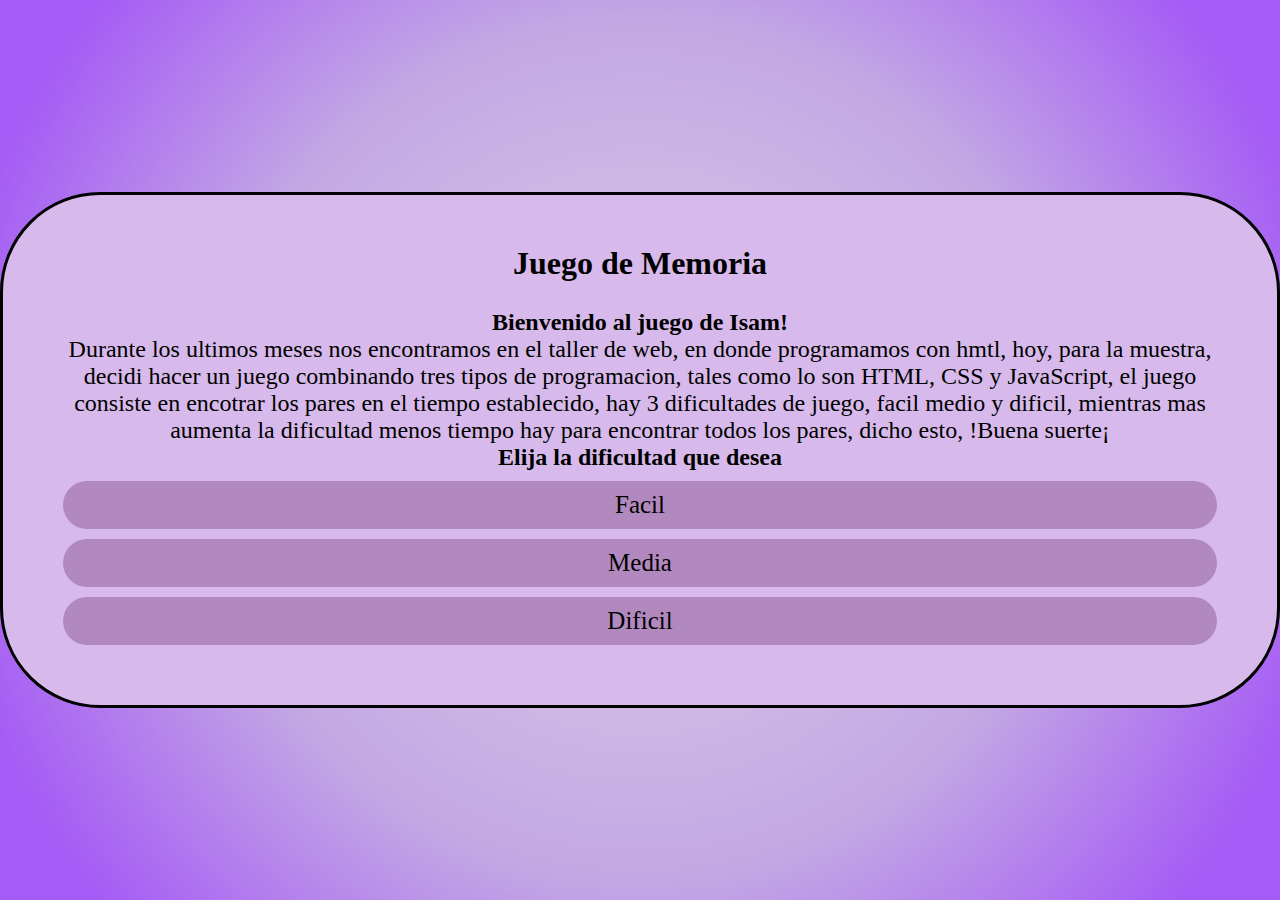
<file: index.html>
<!DOCTYPE html>
<html lang="en">

<head>
    <meta charset="UTF-8">
    <meta http-equiv="X-UA-Compatible" content="IE=edge">
    <meta name="viewport" content="width=device-width, initial-scale=1.0">
    <title>Introduccion</title>
    <style>
        * {
            margin: 0;
            padding: 0;
        }

        div {
            width: auto;
            justify-content: center;
            height: auto;
            margin: 0 auto;
        }

        h1 {
            font-size: 2em;
            text-align: center;
        }

        p {
            font-size: 1.5em;
        }

        div {
            text-align: center;
            border: 0;
            border-radius: 100px;
            border: 2px;
            border: solid;
            padding: 50px;
            background-color: rgb(215, 186, 235);
            color: rgb(0, 0, 0);
        }


        main {
            height: 100vh;
            display: flex;
            align-items: center;
            justify-content: center;
            margin: 0%;

        }


        body {
            background: rgb(220,210,228);
            background: radial-gradient(circle, rgba(220,210,228,1) 0%, rgba(195,167,228,1) 55%, rgba(165,91,245,1) 90%);
        }

        a {
            text-decoration: none;
            color: rgb(0, 0, 0);
            margin: 10px;
            font-size: 25px;
            font-weight: 100px;
            display: block;
        }

        a {
            background: rgb(178, 137, 190);
            padding: 10px 10px 10px 10px;
            border-radius: 100px;
        }
    </style>
</head>

<body>
    <main>
        <div>
            <h1>Juego de Memoria</h1>

            <h2>
                <br>
                Bienvenido al juego de Isam!
            </h2>

            <p>
                Durante los ultimos meses nos encontramos en el taller de web, en donde programamos con hmtl, hoy, para
                la muestra, decidi hacer un juego combinando
                tres tipos de programacion, tales como lo son HTML, CSS y JavaScript, el juego consiste en encotrar los
                pares en el tiempo establecido, hay 3 dificultades de juego, facil
                medio y dificil, mientras mas aumenta la dificultad menos tiempo hay para encontrar todos los pares,
                dicho esto, !Buena suerte¡
            </p>

            <h2>
                Elija la dificultad que desea
            </h2>

            <a href="facil.html">Facil</a>
            <a href="medio.html">Media</a>
            <a href="dificil.html">Dificil</a>

        </div>


    </main>


    <footer>

    </footer>
</body>

</html>
</file>
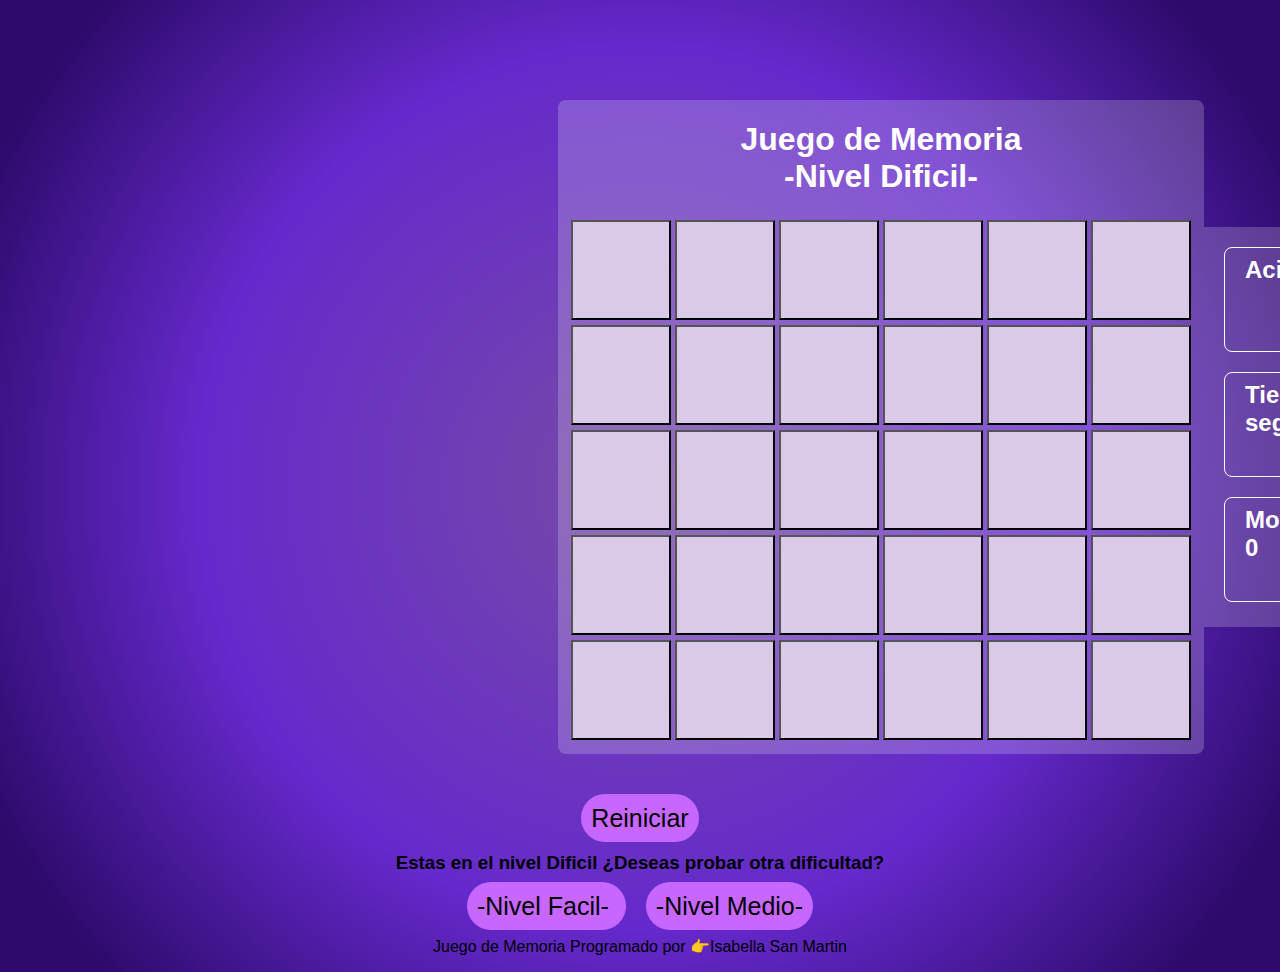
<file: dificil.html>
<!DOCTYPE html>
<html lang="en">
<head>
    <meta charset="UTF-8">
    <meta http-equiv="X-UA-Compatible" content="IE=edge">
    <meta name="viewport" content="width=device-width, initial-scale=1.0">
    <link rel="stylesheet" href="dificil.css">
    <title>Nivel Dificil</title>
</head>
<body>
    <main>
        <section class="section1">
            <h1>Juego de Memoria <br>
            -Nivel Dificil-</h1>
            <table>
                <tr>
                    <td><button id="0" onclick="destapar(0)"></button></td>
                    <td><button id="1" onclick="destapar(1)"></button></td>
                    <td><button id="2" onclick="destapar(2)"></button></td>
                    <td><button id="3" onclick="destapar(3)"></button></td>
                    <td><button id="4" onclick="destapar(4)"></button></td>
                    <td><button id="5" onclick="destapar(5)"></button></td>
                </tr>
                <tr>
                    
                    <td><button id="6" onclick="destapar(6)"></button></td>
                    <td><button id="7" onclick="destapar(7)"></button></td>
                    <td><button id="8"onclick="destapar(8)" ></button></td>
                    <td><button id="9" onclick="destapar(9)"></button></td>
                    <td><button id="10" onclick="destapar(10)"></button></td>
                    <td><button id="11" onclick="destapar(11)"></button></td>
                </tr>
                 <tr>
                    <td><button id="12" onclick="destapar(12)"></button></td>
                    <td><button id="13" onclick="destapar(13)"></button></td>
                    <td><button id="14" onclick="destapar(14)"></button></td>
                    <td><button id="15" onclick="destapar(15)"></button></td>
                    <td><button id="16" onclick="destapar(16)"></button></td>
                    <td><button id="17" onclick="destapar(17)"></button></td>
                </tr>
                 <tr>
                    <td><button id="18" onclick="destapar(18)"></button></td>
                    <td><button id="19" onclick="destapar(19)"></button></td>
                    <td><button id="20" onclick="destapar(20)"></button></td>
                    <td><button id="21" onclick="destapar(21)"></button></td>
                    <td><button id="22" onclick="destapar(22)"></button></td>
                    <td><button id="23" onclick="destapar(23)"></button></td>
                </tr>
                <tr>
                    <td><button id="24" onclick="destapar(24)"></button></td>
                    <td><button id="25" onclick="destapar(25)"></button></td>
                    <td><button id="26" onclick="destapar(26)"></button></td>
                    <td><button id="27" onclick="destapar(27)"></button></td>
                    <td><button id="28" onclick="destapar(28)"></button></td>
                    <td><button id="29" onclick="destapar(29)"></button></td>
                </tr>
            </table>
        </section>
        <section class="section2">
            <h2 id="aciertos" class="estadisticas">Aciertos: 0</h2>
            <h2 id="t-restante" class="estadisticas">Tiempo: 30 segundos</h2>
            <h2 id="movimientos" class="estadisticas">Movimientos: 0</h2>

        </section>
    </main>

    <audio id="click">
        <source src="sounds/click.wav" type="audio/mp3">
    </audio>
    <audio id="bien">
        <source src="sounds/bien.mp3" type="audio/mp3">
    </audio>
    <audio id="perder">
        <source src="sounds/perder.mp3" type="audio/mp3">
    </audio>
    <audio id="ganar">
        <source src="sounds/ganar.mp3" type="audio/mp3">
    </audio>

    <footer>
        <a href="dificil.html">Reiniciar</a>
        <h3>Estas en el nivel Dificil ¿Deseas probar otra dificultad?</h3>
        <a href="facil.html"> -Nivel Facil- </a>
        <a href="medio.html"> -Nivel Medio- </a> <br>
        <p>Juego de Memoria Programado por  👉Isabella San Martin </p>
    </footer>
    <script src="dificil.js"></script>
</body>
</html>
</file>
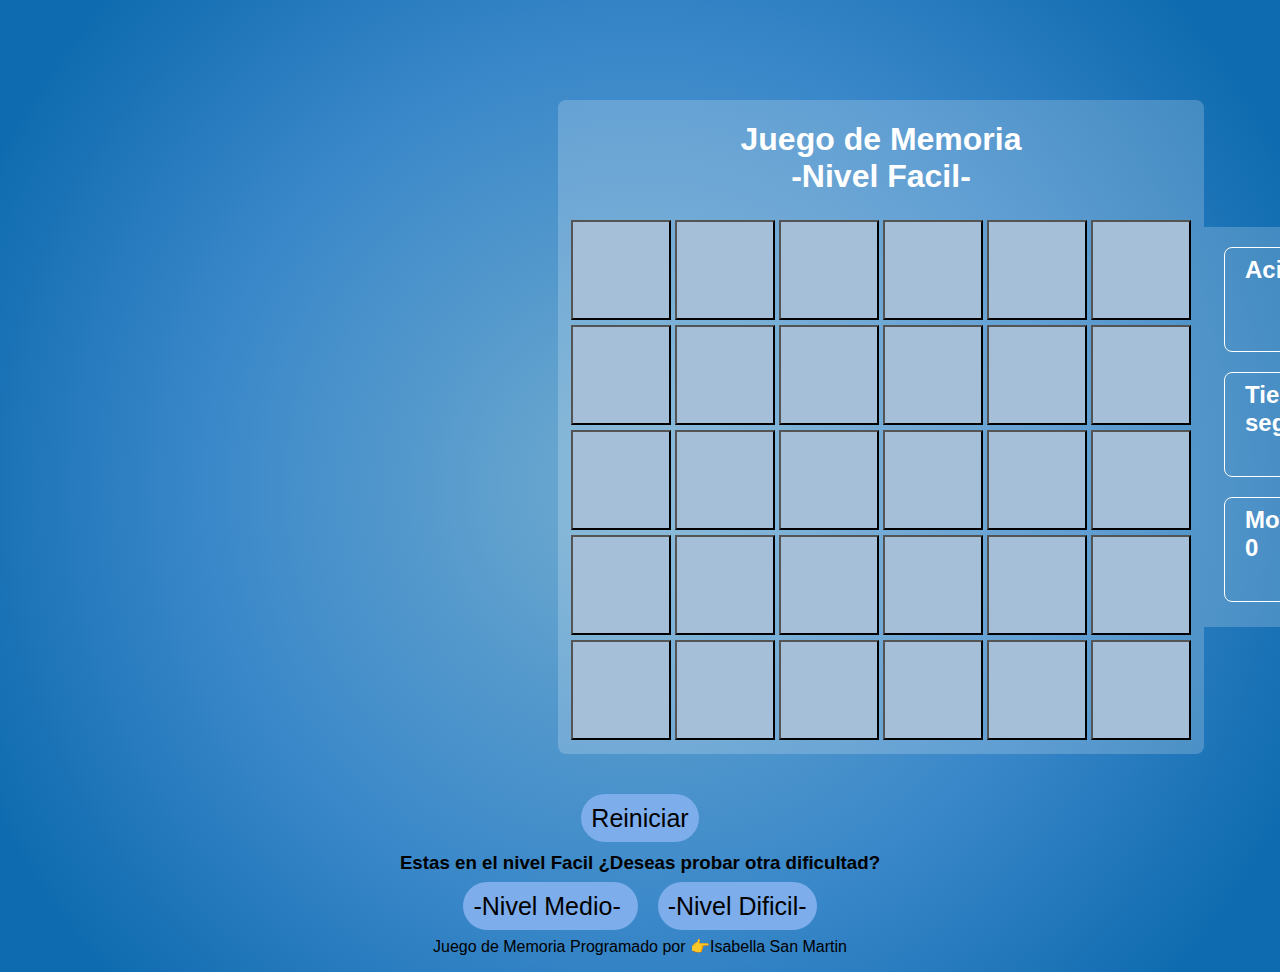
<file: facil.html>
<!DOCTYPE html>
<html lang="en">
<head>
    <meta charset="UTF-8">
    <meta http-equiv="X-UA-Compatible" content="IE=edge">
    <meta name="viewport" content="width=device-width, initial-scale=1.0">
    <title>Nivel Facil</title>
    <link rel="stylesheet" href="facil.css">
</head>
<body>

    <main>
        <section class="section1">
            <h1>Juego de Memoria <br>
            -Nivel Facil-</h1>
            <table>
                <tr>
                    <td><button id="0" onclick="destapar(0)"></button></td>
                    <td><button id="1" onclick="destapar(1)"></button></td>
                    <td><button id="2" onclick="destapar(2)"></button></td>
                    <td><button id="3" onclick="destapar(3)"></button></td>
                    <td><button id="4" onclick="destapar(4)"></button></td>
                    <td><button id="5" onclick="destapar(5)"></button></td>
                </tr>
                <tr>
                    
                    <td><button id="6" onclick="destapar(6)"></button></td>
                    <td><button id="7" onclick="destapar(7)"></button></td>
                    <td><button id="8"onclick="destapar(8)" ></button></td>
                    <td><button id="9" onclick="destapar(9)"></button></td>
                    <td><button id="10" onclick="destapar(10)"></button></td>
                    <td><button id="11" onclick="destapar(11)"></button></td>
                </tr>
                 <tr>
                    <td><button id="12" onclick="destapar(12)"></button></td>
                    <td><button id="13" onclick="destapar(13)"></button></td>
                    <td><button id="14" onclick="destapar(14)"></button></td>
                    <td><button id="15" onclick="destapar(15)"></button></td>
                    <td><button id="16" onclick="destapar(16)"></button></td>
                    <td><button id="17" onclick="destapar(17)"></button></td>
                </tr>
                 <tr>
                    <td><button id="18" onclick="destapar(18)"></button></td>
                    <td><button id="19" onclick="destapar(19)"></button></td>
                    <td><button id="20" onclick="destapar(20)"></button></td>
                    <td><button id="21" onclick="destapar(21)"></button></td>
                    <td><button id="22" onclick="destapar(22)"></button></td>
                    <td><button id="23" onclick="destapar(23)"></button></td>
                </tr>
                <tr>
                    <td><button id="24" onclick="destapar(24)"></button></td>
                    <td><button id="25" onclick="destapar(25)"></button></td>
                    <td><button id="26" onclick="destapar(26)"></button></td>
                    <td><button id="27" onclick="destapar(27)"></button></td>
                    <td><button id="28" onclick="destapar(28)"></button></td>
                    <td><button id="29" onclick="destapar(29)"></button></td>
                </tr>
            </table>
        </section>
        <section class="section2">
            <h2 id="aciertos" class="estadisticas">Aciertos: 0</h2>
            <h2 id="t-restante" class="estadisticas">Tiempo: 100 segundos</h2>
            <h2 id="movimientos" class="estadisticas">Movimientos: 0</h2>
        </section>
    </main>

    <audio id="click">
        <source src="sounds/click.wav" type="audio/mp3">
    </audio>
    <audio id="bien">
        <source src="sounds/bien.mp3" type="audio/mp3">
    </audio>
    <audio id="perder">
        <source src="sounds/perder.mp3" type="audio/mp3">
    </audio>
    <audio id="ganar">
        <source src="sounds/ganar.mp3" type="audio/mp3">
    </audio>

    <footer>
        <a href="facil.html">Reiniciar</a>
        <h3>Estas en el nivel Facil ¿Deseas probar otra dificultad?</h3>
        <a href="medio.html"> -Nivel Medio- </a>
        <a href="dificil.html"> -Nivel Dificil- </a> <br>
        <p>Juego de Memoria Programado por  👉Isabella San Martin </p>
    </footer>
    <script src="facil.js"></script>
    
</body>
</html>
</file>
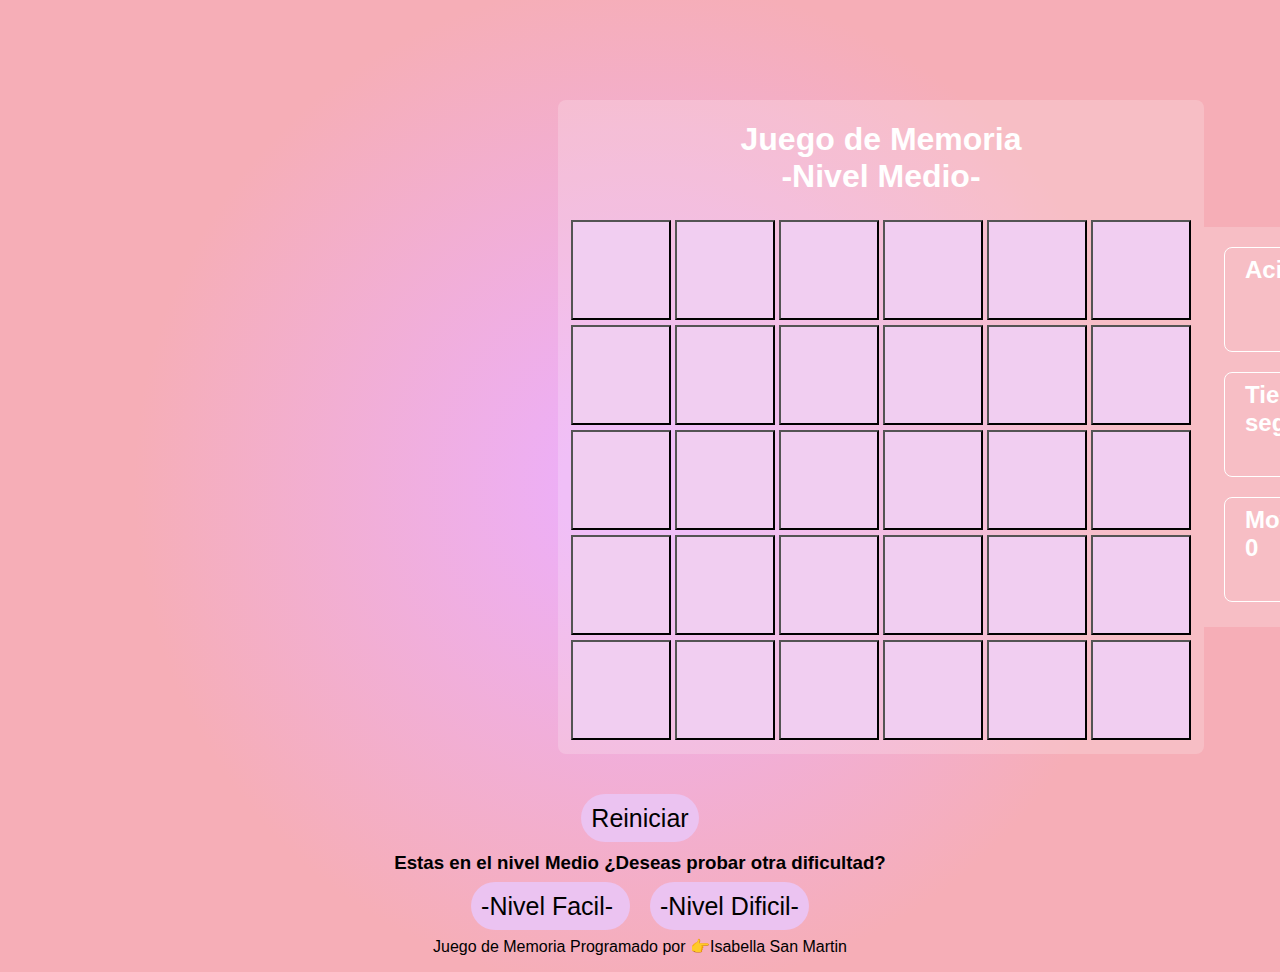
<file: medio.html>
<!DOCTYPE html>
<html lang="en">
<head>
    <meta charset="UTF-8">
    <meta http-equiv="X-UA-Compatible" content="IE=edge">
    <meta name="viewport" content="width=device-width, initial-scale=1.0">
    <link rel="stylesheet" href="style.css">
    <title>Nivel Medio</title>
</head>
<body>
    <main>
        <section class="section1">
            <h1>Juego de Memoria <br>
            -Nivel Medio-</h1>
            <table>
                <tr>
                    <td><button id="0" onclick="destapar(0)"></button></td>
                    <td><button id="1" onclick="destapar(1)"></button></td>
                    <td><button id="2" onclick="destapar(2)"></button></td>
                    <td><button id="3" onclick="destapar(3)"></button></td>
                    <td><button id="4" onclick="destapar(4)"></button></td>
                    <td><button id="5" onclick="destapar(5)"></button></td>
                </tr>
                <tr>
                    
                    <td><button id="6" onclick="destapar(6)"></button></td>
                    <td><button id="7" onclick="destapar(7)"></button></td>
                    <td><button id="8"onclick="destapar(8)" ></button></td>
                    <td><button id="9" onclick="destapar(9)"></button></td>
                    <td><button id="10" onclick="destapar(10)"></button></td>
                    <td><button id="11" onclick="destapar(11)"></button></td>
                </tr>
                 <tr>
                    <td><button id="12" onclick="destapar(12)"></button></td>
                    <td><button id="13" onclick="destapar(13)"></button></td>
                    <td><button id="14" onclick="destapar(14)"></button></td>
                    <td><button id="15" onclick="destapar(15)"></button></td>
                    <td><button id="16" onclick="destapar(16)"></button></td>
                    <td><button id="17" onclick="destapar(17)"></button></td>
                </tr>
                 <tr>
                    <td><button id="18" onclick="destapar(18)"></button></td>
                    <td><button id="19" onclick="destapar(19)"></button></td>
                    <td><button id="20" onclick="destapar(20)"></button></td>
                    <td><button id="21" onclick="destapar(21)"></button></td>
                    <td><button id="22" onclick="destapar(22)"></button></td>
                    <td><button id="23" onclick="destapar(23)"></button></td>
                </tr>
                <tr>
                    <td><button id="24" onclick="destapar(24)"></button></td>
                    <td><button id="25" onclick="destapar(25)"></button></td>
                    <td><button id="26" onclick="destapar(26)"></button></td>
                    <td><button id="27" onclick="destapar(27)"></button></td>
                    <td><button id="28" onclick="destapar(28)"></button></td>
                    <td><button id="29" onclick="destapar(29)"></button></td>
                </tr>
            </table>
        </section>
        <section class="section2">
            <h2 id="aciertos" class="estadisticas">Aciertos: 0</h2>
            <h2 id="t-restante" class="estadisticas">Tiempo: 80 segundos</h2>
            <h2 id="movimientos" class="estadisticas">Movimientos: 0</h2>

        </section>
    </main>

    <audio id="click">
        <source src="sounds/click.wav" type="audio/mp3">
    </audio>
    <audio id="bien">
        <source src="sounds/bien.mp3" type="audio/mp3">
    </audio>
    <audio id="perder">
        <source src="sounds/perder.mp3" type="audio/mp3">
    </audio>
    <audio id="ganar">
        <source src="sounds/ganar.mp3" type="audio/mp3">
    </audio>

    <footer>
        <a href="medio.html">Reiniciar</a>
        <h3>Estas en el nivel Medio ¿Deseas probar otra dificultad?</h3>
        <a href="facil.html"> -Nivel Facil- </a>
        <a href="dificil.html"> -Nivel Dificil- </a> <br>
        <p>Juego de Memoria Programado por  👉Isabella San Martin </p>
    </footer>
    <script src="main.js"></script>
</body>
</html>
</file>
<file: dificil.css>
body{
    background: rgb(118,75,166);
    background: radial-gradient(circle, rgba(118,75,166,1) 0%, rgba(101,41,204,1) 55%, rgba(46,10,107,1) 90%);
    font-family: sans-serif;
     color: rgb(255, 255, 255);
    
}
main{
    margin: 100px auto 50px;
    display: flex;
    align-items: center;
    max-width: 1200px ;
    padding-left: 550px;
}
.section1{
    background-color: rgb(255, 255, 255, 0.2);
    padding: 0 10px 10px 10px;
    border-radius: 8px;
}
h1{
    text-align: center;
}
button{
    height: 100px;
    width: 100px;
    font-size: 40px;
    color: black;
    font-weight: bold;
    background-color: rgb(218, 201, 231);
}

button:hover{
    cursor: pointer;
}

.section2{
    background-color: rgba(255, 255, 255, 0.2);
    border-top-right-radius: 8px;
    border-bottom-right-radius: 8px;
    width: 250px;
    height: 400px;
    padding: 0 20px;
}

.estadisticas{
    border: 1px solid rgb(255, 255, 255);
    height: 105px;
    border-radius: 8px;
    padding: 8px 20px;
    box-sizing: border-box;
}

footer{
    text-align: center;
}

a{
    text-decoration: none;
    color: rgb(0, 0, 0);
    margin: 10px;
    font-size: 25px;
    font-weight: 100px;
}

a{
    background: rgb(199, 103, 255);
    padding: 10px 10px 10px 10px;
    border-radius: 100px;
}

p{
    color: black;
    font-family: sans-serif;
}

h3{
    color: black;
}
</file>
<file: facil.css>
body{
    background: rgb(113,172,208);
    background: radial-gradient(circle, rgba(113,172,208,1) 0%, rgba(57,135,201,1) 55%, rgba(15,107,175,1) 90%);
    font-family: sans-serif;
    color: white;
}
main{
    margin: 100px auto 50px;
    display: flex;
    align-items: center;
    max-width: 1200px ;
    padding-left: 550px;
}
.section1{
    background-color: rgb(255, 255, 255, 0.2);
    padding: 0 10px 10px 10px;
    border-radius: 8px;
}
h1{
    text-align: center;
}
button{
    height: 100px;
    width: 100px;
    font-size: 40px;
    color: black;
    font-weight: bold;
    background-color: rgb(165, 191, 216);
}

button:hover{
    cursor: pointer;
}

.section2{
    background-color: rgba(255, 255, 255, 0.2);
    border-top-right-radius: 8px;
    border-bottom-right-radius: 8px;
    width: 250px;
    height: 400px;
    padding: 0 20px;
}

.estadisticas{
    border: 1px solid white;
    height: 105px;
    border-radius: 8px;
    padding: 8px 20px;
    box-sizing: border-box;
}

footer{
    text-align: center;
}

a{
    text-decoration: none;
    color: rgb(0, 0, 0);
    margin: 10px;
    font-size: 25px;
    font-weight: 100px;
}

a{
    background: rgb(126, 173, 235);
    padding: 10px 10px 10px 10px;
    border-radius: 100px;
}

p{
    color: black;
    font-family: sans-serif;
}

h3{
    color: black;
}
</file>
<file: style.css>
body{
    background: rgb(237,175,246);
    background: radial-gradient(circle, rgba(237,175,246,1) 9%, rgba(246,174,183,1) 63%); 
    font-family: sans-serif;
    color: white;
}
main{
    margin: 100px auto 50px;
    display: flex;
    align-items: center;
    max-width: 1200px ;
    padding-left: 550px;
}
.section1{
    background-color: rgb(255, 255, 255, 0.2);
    padding: 0 10px 10px 10px;
    border-radius: 8px;
}
h1{
    text-align: center;
}
button{
    height: 100px;
    width: 100px;
    font-size: 40px;
    color: black;
    font-weight: bold;
    background-color: rgb(241, 206, 241);
}

button:hover{
    cursor: pointer;
}

.section2{
    background-color: rgba(255, 255, 255, 0.2);
    border-top-right-radius: 8px;
    border-bottom-right-radius: 8px;
    width: 250px;
    height: 400px;
    padding: 0 20px;
}

.estadisticas{
    border: 1px solid white;
    height: 105px;
    border-radius: 8px;
    padding: 8px 20px;
    box-sizing: border-box;
}

footer{
    text-align: center;
}

a{
    text-decoration: none;
    color: rgb(0, 0, 0);
    margin: 10px;
    font-size: 25px;
    font-weight: 100px;
}
a{
    background: rgb(235, 195, 241);
    padding: 10px 10px 10px 10px;
    border-radius: 100px;
}

p{
    color: black;
    font-family: sans-serif;
}

h3{
    color: black;
}
</file>
